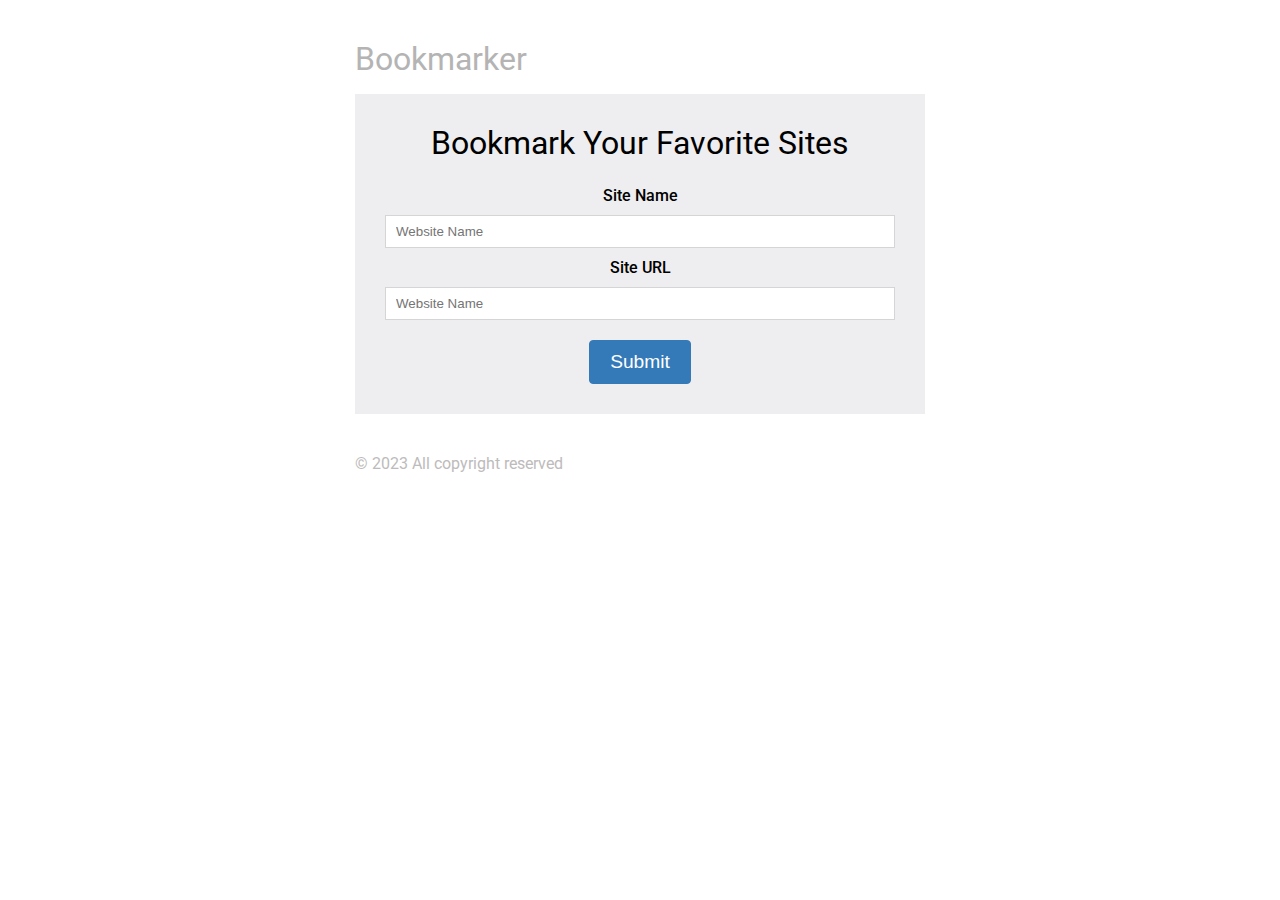
<file: index.html>
<!DOCTYPE html>
<html lang="en">
<head>
    <meta charset="UTF-8">
    <meta http-equiv="X-UA-Compatible" content="IE=edge">
    <meta name="viewport" content="width=device-width, initial-scale=1.0">
    <link rel="preconnect" href="https://fonts.googleapis.com">
<link rel="preconnect" href="https://fonts.gstatic.com" crossorigin>
<link href="https://fonts.googleapis.com/css2?family=Roboto:wght@100;300;400;500&display=swap" rel="stylesheet">
<link rel="stylesheet" href="./style/style.css">
    <title>Bookmark list</title>
</head>
<body>
    <div class="container">
        <h1>Bookmarker</h1>

        <div class="data-box">
            <h1>Bookmark Your Favorite Sites</h1>
            <div class="form">

                <div class="input-container">
                    <label for="name">Site Name</label>
                    <input type="text" placeholder="Website Name">
                </div>

                <div class="input-container">
                    <label for="url">Site URL</label>
                    <input type="text" placeholder="Website Name">
                </div>

                <button>Submit</button>
            </div>
        </div>
        <div class="booklist-container">
    
        </div>
        <p class="copy">&copy; 2023 All copyright reserved</p>
    </div>
<!-- colss -->


    <script src="./js/app.js"></script>
</body>
</html>
</file>
<file: style/style.css>
:root {
  --blue: rgb(52,122,185);
  --red: rgb(219,77,79);
}

* {
  padding: 0;
  margin: 0;
  box-sizing: border-box;
}

body {
  font-family: "Roboto", sans-serif;
}

.container {
  padding: 40px 15px;
  margin: 0 auto;
  text-align: center;
}
.container > h1 {
  font-weight: normal;
  color: #b4b4b4;
  width: 50%;
  text-align: left;
  margin: 0 auto;
}

@media (min-width: 768px) {
  .container {
    width: 740px;
  }
}
@media (min-width: 992px) {
  .container {
    width: 970px;
  }
}
@media (min-width: 1200px) {
  .container {
    width: 1170px;
  }
}
.data-box {
  width: 50%;
  margin: 1rem auto 0;
  padding: 30px;
  background-color: rgb(238, 237, 239);
}
.data-box > h1 {
  font-weight: normal;
}
.data-box .form {
  margin-top: 1.5rem;
}
.data-box .form .input-container {
  display: flex;
  flex-direction: column;
  justify-content: center;
}
.data-box .form .input-container label {
  font-weight: 500;
}
.data-box .form .input-container input {
  margin: 10px 0;
  padding: 8px 10px;
  border: 1px solid #d5d5d5;
}
.data-box .form button {
  background-color: var(--blue);
  border: 1px solid var(--blue);
  padding: 10px 20px;
  color: white;
  font-size: 1.2rem;
  margin-top: 10px;
  cursor: pointer;
  border-radius: 4px;
  -webkit-border-radius: 4px;
  -moz-border-radius: 4px;
  -ms-border-radius: 4px;
  -o-border-radius: 4px;
}

.booklist-container {
  text-align: left;
  width: 50%;
  margin: 20px auto;
  display: flex;
  flex-direction: column;
  gap: 10px;
}
.booklist-container .box {
  background-color: rgb(238, 237, 239);
  padding: 20px;
  display: flex;
  align-items: center;
  gap: 10px;
}
.booklist-container .box p {
  font-size: 1.6rem;
  color: #5d5d5d;
}
.booklist-container .box button {
  padding: 8px 15px;
  border: 1px solid;
  border-radius: 3px;
  cursor: pointer;
  font-size: 15px;
  -webkit-border-radius: 3px;
  -moz-border-radius: 3px;
  -ms-border-radius: 3px;
  -o-border-radius: 3px;
}
.booklist-container .box button:nth-child(2) {
  background-color: white;
  border-color: #d5d5d5;
  color: #5d5d5d;
}
.booklist-container .box button:nth-child(3) {
  background-color: var(--red);
  border-color: var(--red);
  color: white;
}

.copy {
  text-align: left;
  width: 50%;
  margin: 0 auto;
  color: #bdbbbb;
}/*# sourceMappingURL=style.css.map */
</file>
